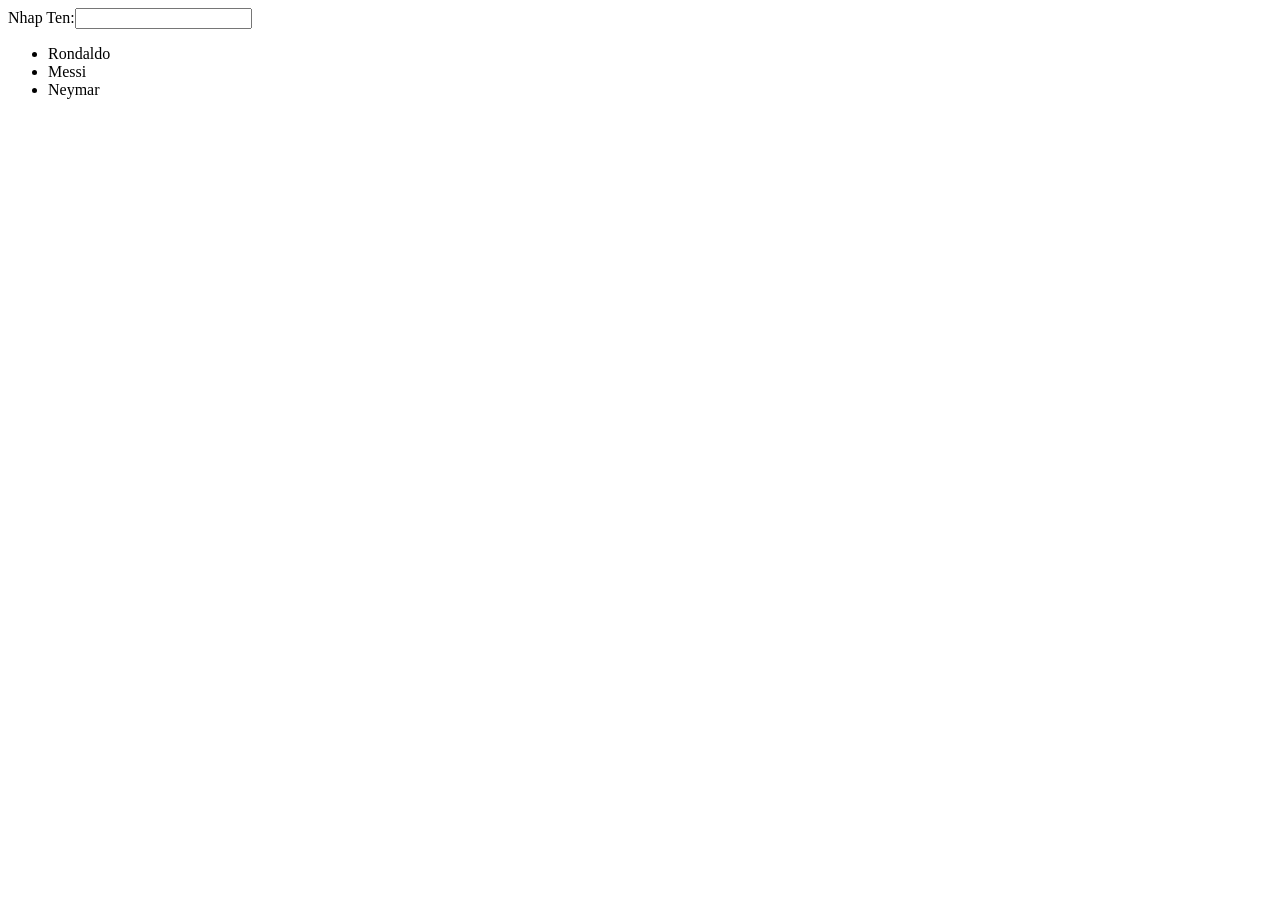
<file: Day1/day4/index.html>
<!DOCTYPE html>
<html lang="en">
<head>
    <meta charset="UTF-8">
    <meta http-equiv="X-UA-Compatible" content="IE=edge">
    <meta name="viewport" content="width=device-width, initial-scale=1.0">
    <title>Document</title>
</head>
<body>
     
    <!-- <a id="lienket"  href="https://www.google.com.vn/?hl=vi">Nhấn vào đây</a>
    
    <p>liên kết dẫn tới gg</p>
    <button id="button" name="button" type="button"  >Click here to add new player</button>
    
    <ul id ="DSach"  >
        <li>Rondaldo</li>
        <li>Messi</li>
        <li id = "ney" >Neymar</li>
    </ul>    -->
    Nhap Ten:<input id="ten" type="text" name ="name"/>
    
    <ul id ="danhsach">
        <li>Rondaldo</li>
        <li>Messi</li>
        <li id = "ney" >Neymar</li>
    </ul>   
    
    <script src="js/index.js"></script>       
</body>
</html>
</file>
